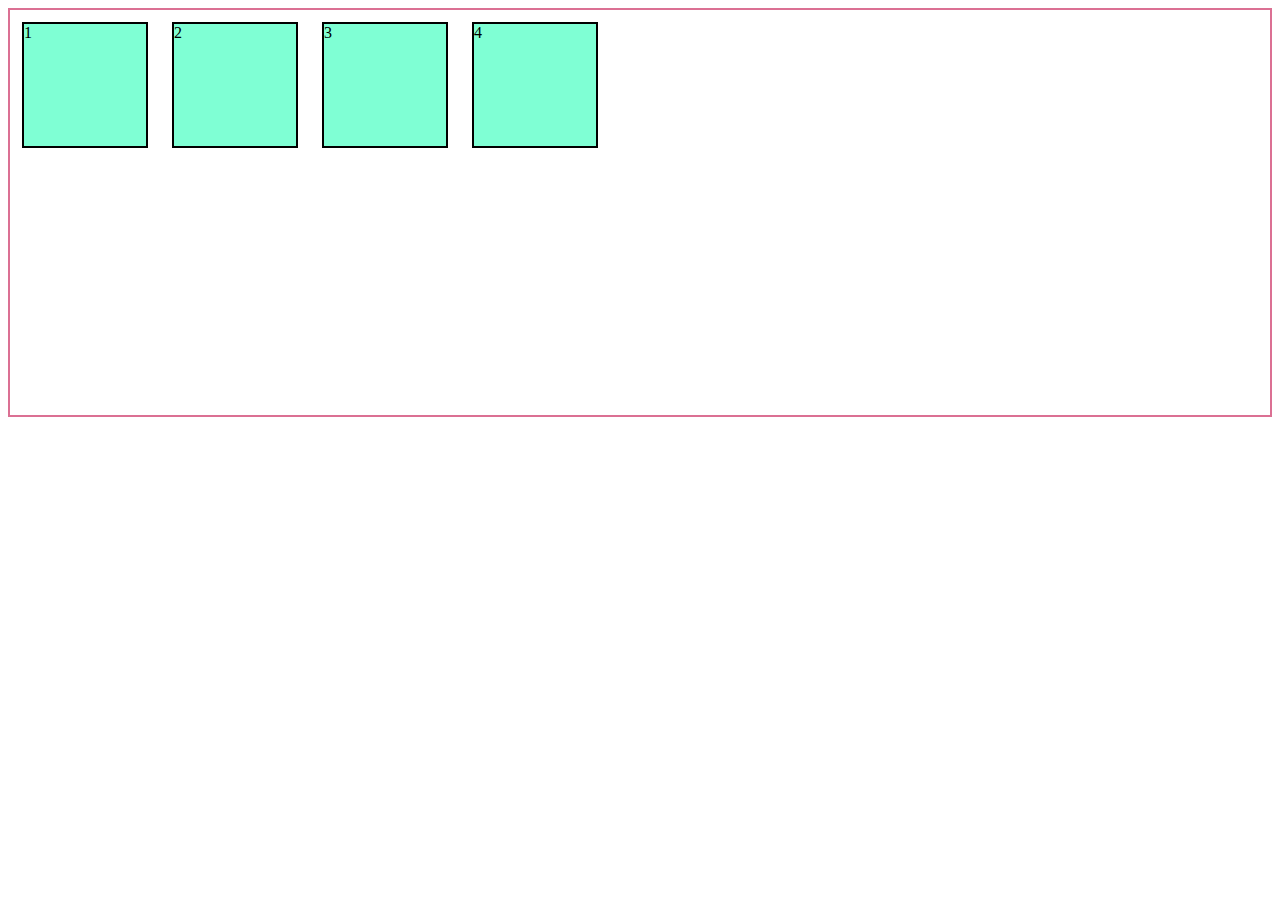
<file: index.html>
<!DOCTYPE html>
<html lang="en">
<head>
    <meta charset="UTF-8">
    <meta http-equiv="X-UA-Compatible" content="IE=edge">
    <meta name="viewport" content="width=device-width, initial-scale=1.0">
    <title>css flexbox </title>
    <link rel="stylesheet" href="style.css">
</head>
<body>
    <div class="flexbox">
        <div class="fitem">1</div>
        <div class="fitem">2</div>
        <div class="fitem">3</div>
        <div class="fitem">4</div>

    </div>

    
</body>
</html>
</file>
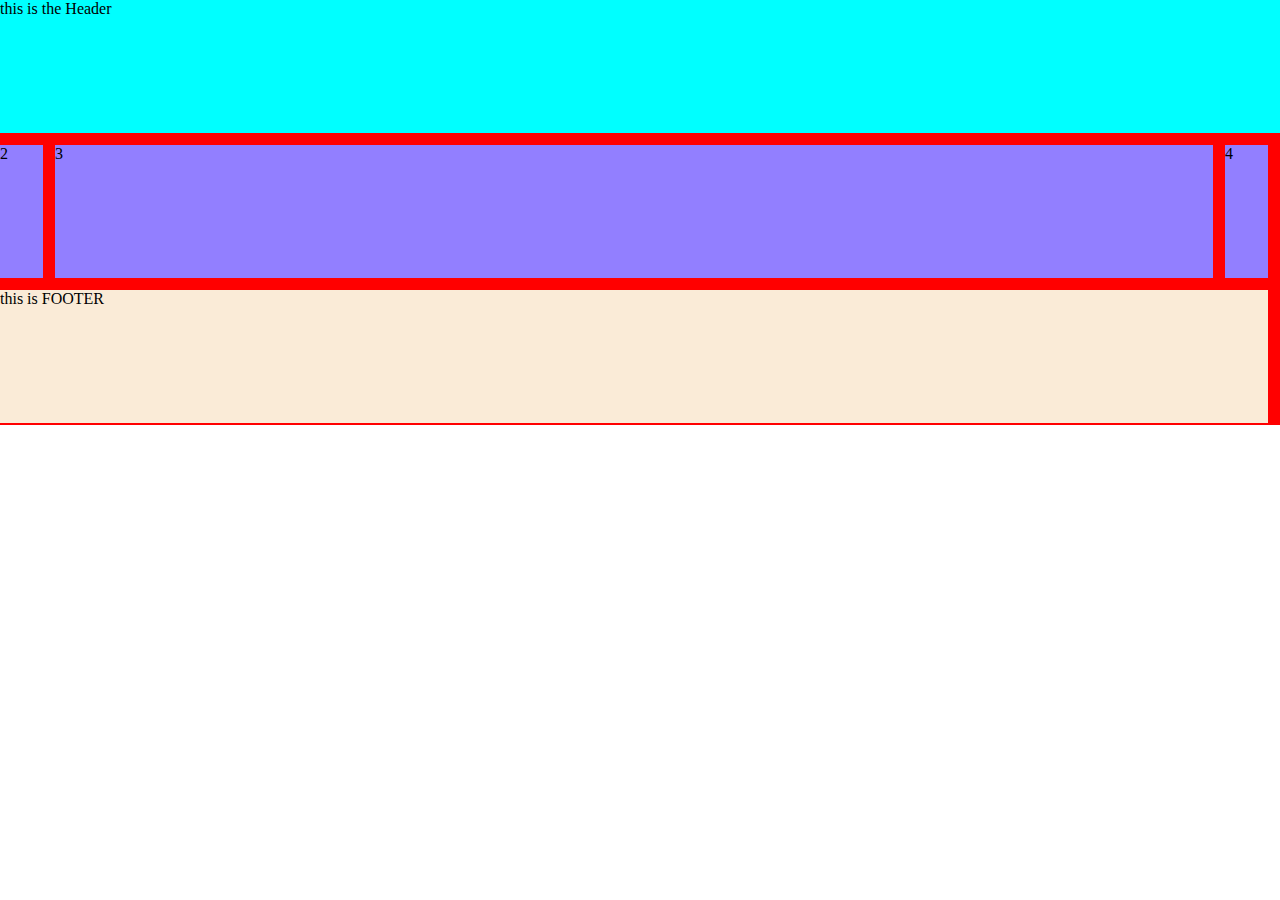
<file: grid.html>
<!DOCTYPE html>
<html lang="en">
<head>
    <meta charset="UTF-8">
    <meta http-equiv="X-UA-Compatible" content="IE=edge">
    <meta name="viewport" content="width=device-width, initial-scale=1.0">
    <title>CSS Grid </title>
    <link rel="stylesheet" href="grid.css">
</head>
<body>
    <div class="container">
        <div class="fitem item">this is the  Header</div>
        <div class="fitem">2</div>
        <div class="fitem">3</div>
        <div class="fitem">4</div>
        
        <div class="fitem footer">this is FOOTER</div>

    </div>

    
</body>
</html>
</file>
<file: style.css>
.flexbox{
    display: flex;
    border: 2px solid palevioletred;
    height: 45vh;
    /* flex-direction: center ; */
    flex-wrap: wrap;



}
.fitem{
    background-color: aquamarine;
    border: 2px solid black;
    margin: 12px;
    width: 122px;
    height: 122px;
}
</file>
<file: grid.css>
*{
    margin: 0;
    padding: 0;
}
.container{
    background-color: red;
    height: 425px;
    width: auto;
    display: grid;
    grid-template-rows: 133px 133px 133px 133px;
    grid-template-columns: 193px 133px 133px 1003px;
    /* grid-template-columns:repeat(3, 1fr) ;
    grid-template-columns: repeat(3,1fr); */
    grid-template-columns:1fr 1fr 1fr;
    grid-template-columns:43px 1fr 43px;
    row-gap: 12px;
    column-gap: 12px;
    /* place-items: center; */


}
.fitem{
    background-color: rgb(146, 127, 255);
    /* border: 2px solid black;
    /* margin: 12px;
    width: 122px;
    height: 122px; */
} 
.item{
    /* grid-column-start: 1;
    grid-column-end: 4; */
    grid-column: 1 /span3;
    color: black;
    background-color: aqua;
}
.footer{
    grid-column-start: 1;
    grid-column-end: 4;
    background-color: antiquewhite;

}
</file>
